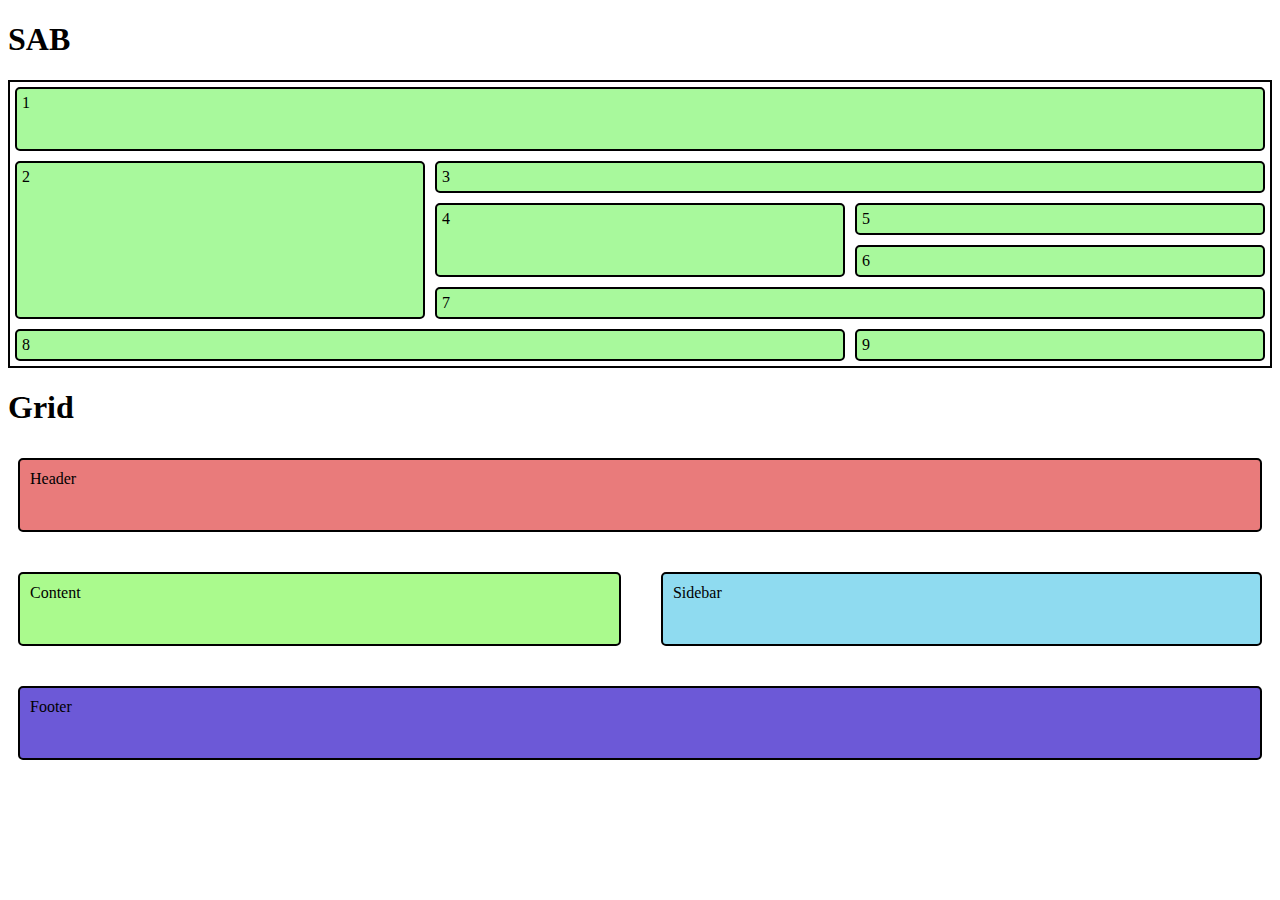
<file: Html-CSS/Grid/demo.html>
<!DOCTYPE html>
<html lang="en">
  <head>
    <meta charset="UTF-8" />
    <meta name="viewport" content="width=device-width, initial-scale=1.0" />
    <title>Document</title>
    <link rel="stylesheet" href="./styles.css" />
  </head>
  <body>
    <h1 class="">SAB</h1>

    <div class="bx">
      <div id="b1" class="box">1</div>
      <div id="b2" class="box">2</div>
      <div id="b3" class="box">3</div>
      <div id="b4" class="box">4</div>
      <div id="b5" class="box">5</div>
      <div id="b6" class="box">6</div>
      <div id="b7" class="box">7</div>
      <div id="b8" class="box">8</div>
      <div id="b9" class="box">9</div>
    </div>

    <h1>Grid</h1>
    <div class="cont">
      <div class="header">Header</div>
      <div class="content">Content</div>
      <div class="sidebar">Sidebar</div>
      <div class="footer">Footer</div>
    </div>
  </body>
</html>
</file>
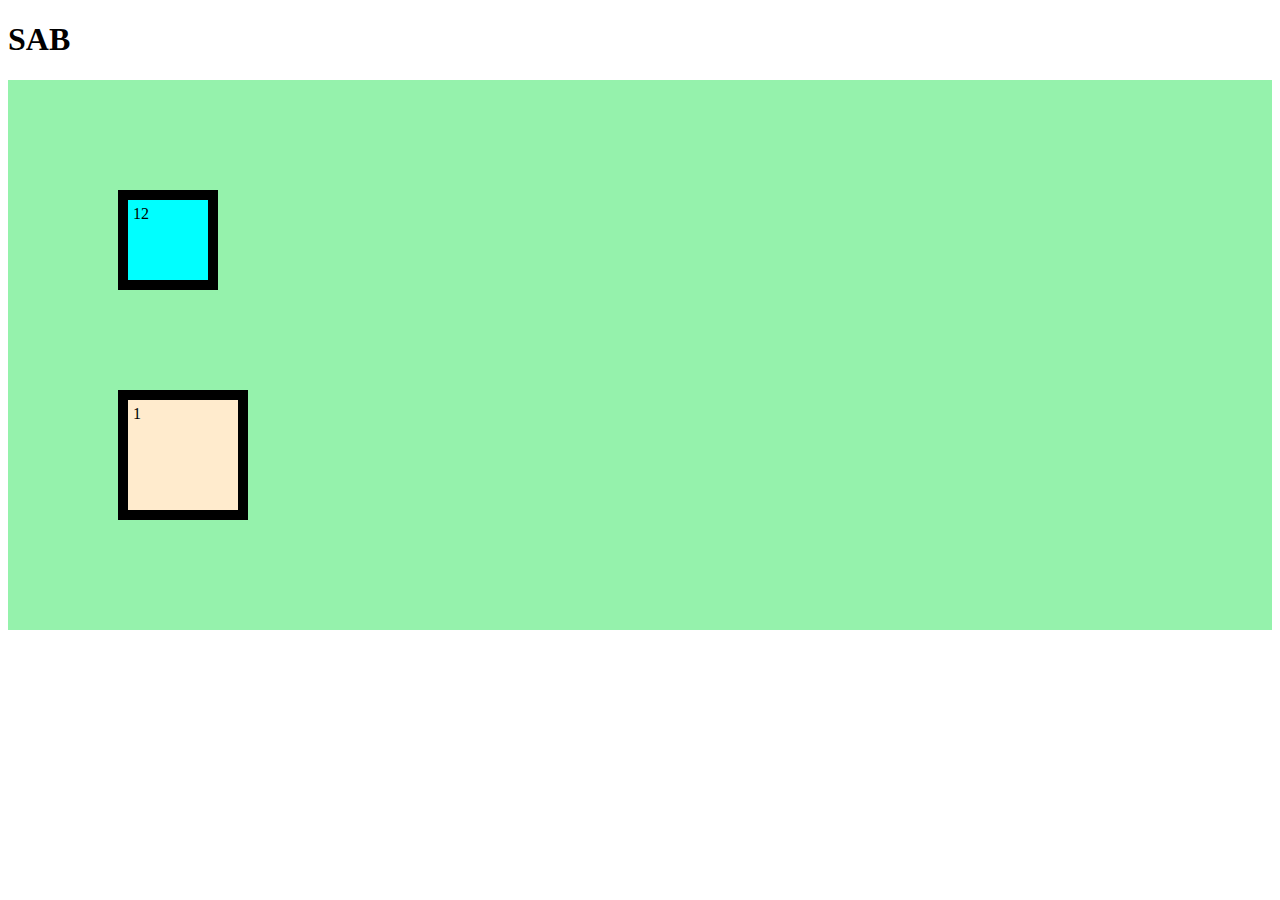
<file: Html-CSS/Flex/Border Box/demo.html>
<!DOCTYPE html>
<html lang="en">
  <head>
    <meta charset="UTF-8" />
    <meta name="viewport" content="width=device-width, initial-scale=1.0" />
    <title>Document</title>
    <link rel="stylesheet" href="./styles.css" />
  </head>
  <body>
    <h1 class="">SAB</h1>
    <h4></h4>
    <div class="c">
      <div class="c1">12</div>
      <div class="c2">1</div>
    </div>
  </body>
</html>
</file>
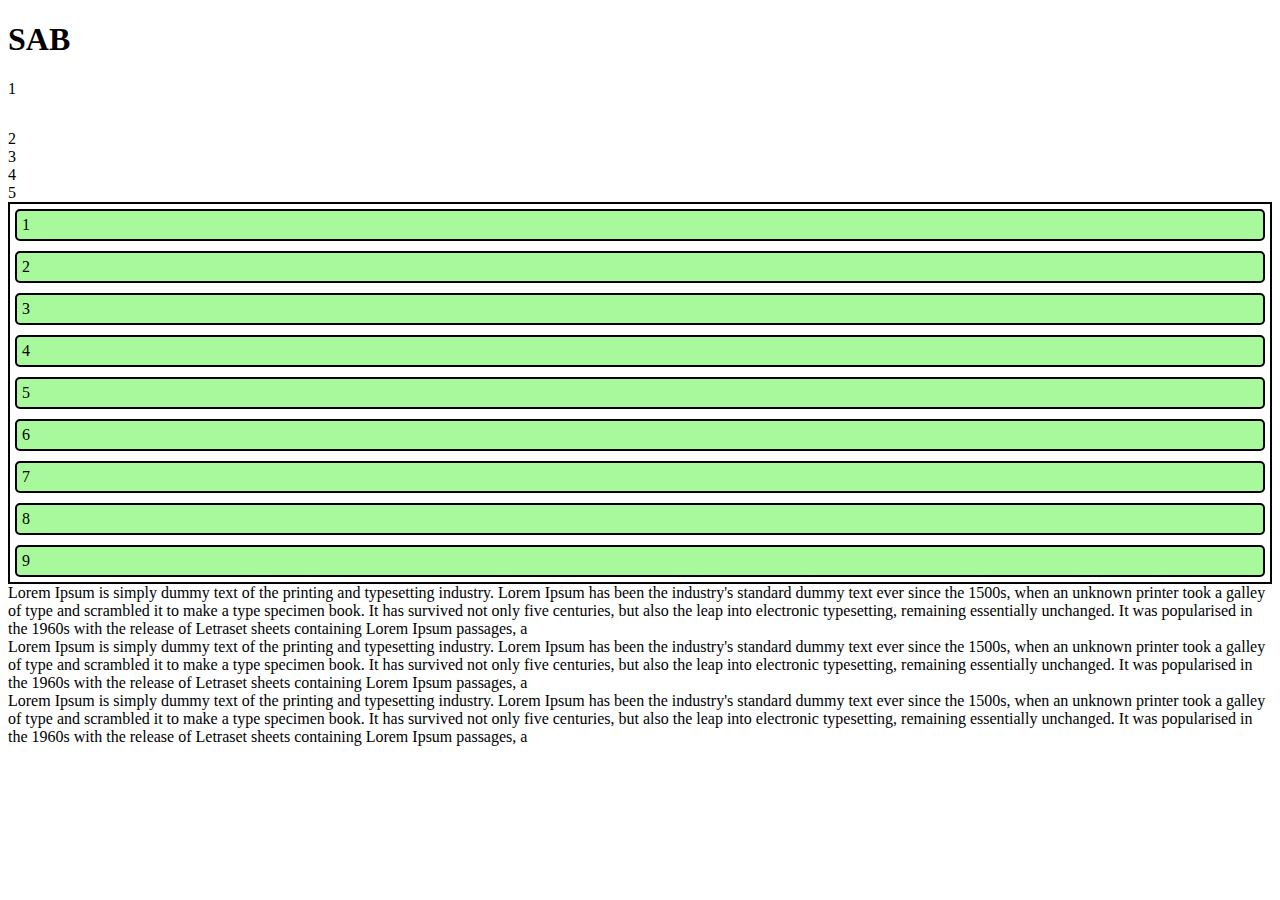
<file: Html-CSS/Flex/FlexBox/demo.html>
<!DOCTYPE html>
<html lang="en">
  <head>
    <meta charset="UTF-8" />
    <meta name="viewport" content="width=device-width, initial-scale=1.0" />
    <title>Document</title>
    <link rel="stylesheet" href="./styles.css" />
  </head>
  <body>
    <h1 class="">SAB</h1>

    <div class="bx1">
      <div id="b1" class="box1">1</div>
      <div class="box1">2</div>
      <div class="box1">3</div>
      <div class="box1">4</div>
      <div class="box1">5</div>
    </div>

    <div class="bx">
      <div class="box">1</div>
      <div class="box">2</div>
      <div class="box">3</div>
      <div class="box">4</div>
      <div class="box">5</div>
      <div class="box">6</div>
      <div class="box">7</div>
      <div class="box">8</div>
      <div class="box">9</div>
    </div>

    <div class="c">
      <div class="c1">
        Lorem Ipsum is simply dummy text of the printing and typesetting
        industry. Lorem Ipsum has been the industry's standard dummy text ever
        since the 1500s, when an unknown printer took a galley of type and
        scrambled it to make a type specimen book. It has survived not only five
        centuries, but also the leap into electronic typesetting, remaining
        essentially unchanged. It was popularised in the 1960s with the release
        of Letraset sheets containing Lorem Ipsum passages, a
      </div>
      <div class="c2">
        Lorem Ipsum is simply dummy text of the printing and typesetting
        industry. Lorem Ipsum has been the industry's standard dummy text ever
        since the 1500s, when an unknown printer took a galley of type and
        scrambled it to make a type specimen book. It has survived not only five
        centuries, but also the leap into electronic typesetting, remaining
        essentially unchanged. It was popularised in the 1960s with the release
        of Letraset sheets containing Lorem Ipsum passages, a
      </div>
      <div class="c3">
        Lorem Ipsum is simply dummy text of the printing and typesetting
        industry. Lorem Ipsum has been the industry's standard dummy text ever
        since the 1500s, when an unknown printer took a galley of type and
        scrambled it to make a type specimen book. It has survived not only five
        centuries, but also the leap into electronic typesetting, remaining
        essentially unchanged. It was popularised in the 1960s with the release
        of Letraset sheets containing Lorem Ipsum passages, a
      </div>
    </div>
  </body>
</html>
</file>
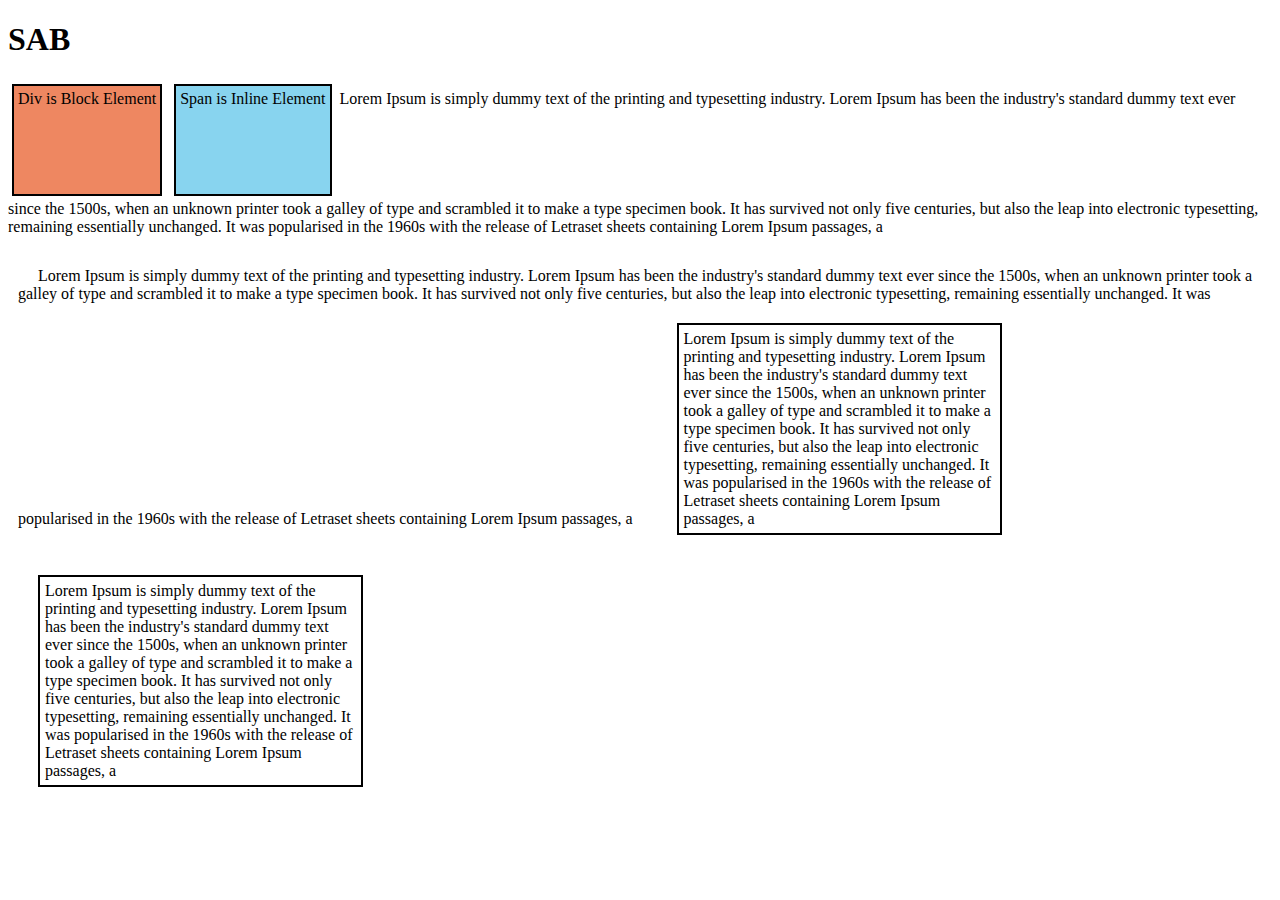
<file: Html-CSS/Flex/Inline Block'/demo.html>
<!DOCTYPE html>
<html lang="en">
  <head>
    <meta charset="UTF-8" />
    <meta name="viewport" content="width=device-width, initial-scale=1.0" />
    <title>Document</title>
    <link rel="stylesheet" href="./styles.css" />
  </head>
  <body>
    <h1 class="">SAB</h1>
    <div class="de">Div is Block Element</div>
    <span class="se">Span is Inline Element</span>
    <div class="c4">
      Lorem Ipsum is simply dummy text of the printing and typesetting industry.
      Lorem Ipsum has been the industry's standard dummy text ever since the
      1500s, when an unknown printer took a galley of type and scrambled it to
      make a type specimen book. It has survived not only five centuries, but
      also the leap into electronic typesetting, remaining essentially
      unchanged. It was popularised in the 1960s with the release of Letraset
      sheets containing Lorem Ipsum passages, a
    </div>

    <h4></h4>
    <div class="c">
      <div class="c1">
        Lorem Ipsum is simply dummy text of the printing and typesetting
        industry. Lorem Ipsum has been the industry's standard dummy text ever
        since the 1500s, when an unknown printer took a galley of type and
        scrambled it to make a type specimen book. It has survived not only five
        centuries, but also the leap into electronic typesetting, remaining
        essentially unchanged. It was popularised in the 1960s with the release
        of Letraset sheets containing Lorem Ipsum passages, a
      </div>
      <div class="c2">
        Lorem Ipsum is simply dummy text of the printing and typesetting
        industry. Lorem Ipsum has been the industry's standard dummy text ever
        since the 1500s, when an unknown printer took a galley of type and
        scrambled it to make a type specimen book. It has survived not only five
        centuries, but also the leap into electronic typesetting, remaining
        essentially unchanged. It was popularised in the 1960s with the release
        of Letraset sheets containing Lorem Ipsum passages, a
      </div>
      <div class="c3">
        Lorem Ipsum is simply dummy text of the printing and typesetting
        industry. Lorem Ipsum has been the industry's standard dummy text ever
        since the 1500s, when an unknown printer took a galley of type and
        scrambled it to make a type specimen book. It has survived not only five
        centuries, but also the leap into electronic typesetting, remaining
        essentially unchanged. It was popularised in the 1960s with the release
        of Letraset sheets containing Lorem Ipsum passages, a
      </div>
    </div>
  </body>
</html>
</file>
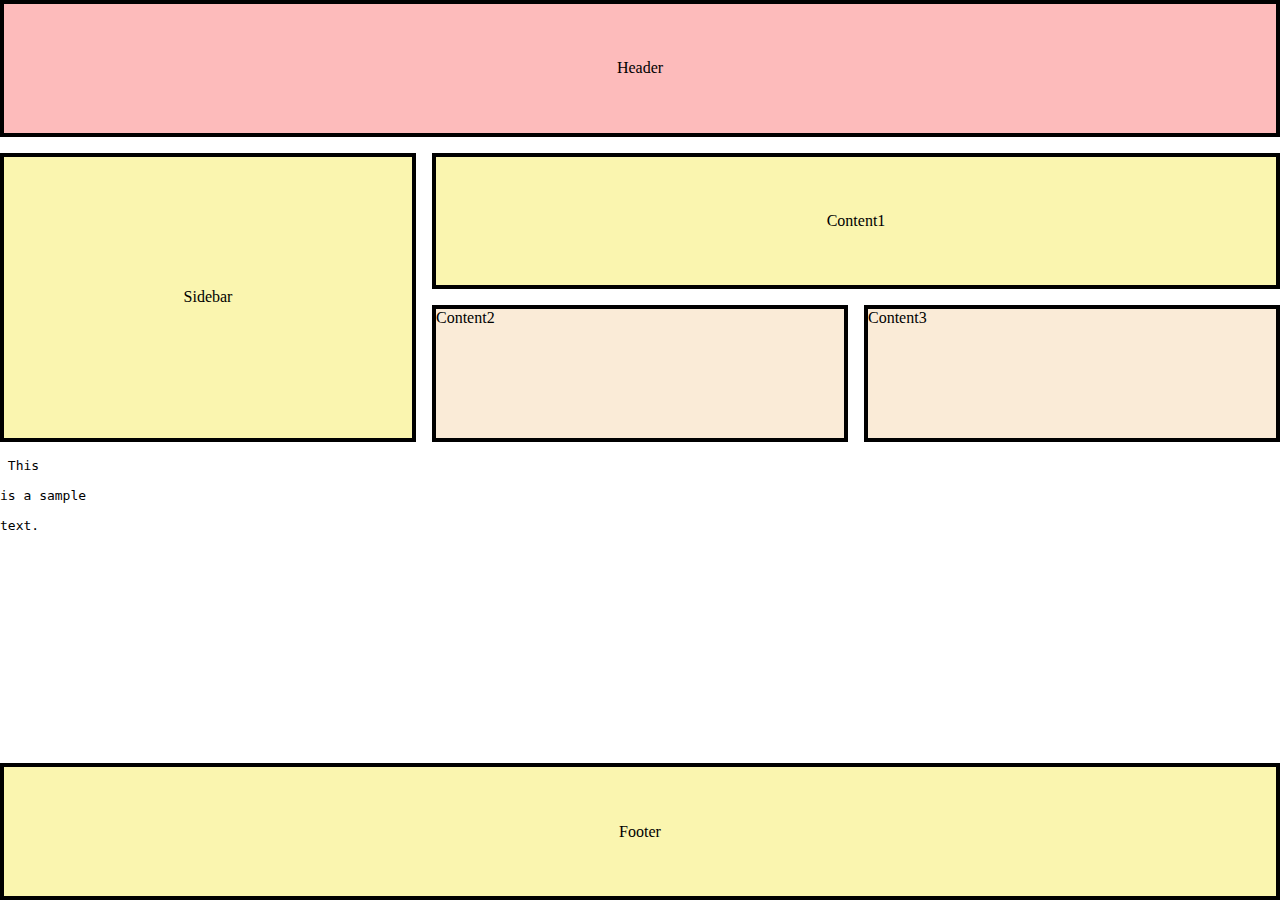
<file: Html-CSS/Grid/new/demo.html>
<!DOCTYPE html>
<html lang="en">
  <head>
    <meta charset="UTF-8" />
    <meta name="viewport" content="width=device-width, initial-scale=1.0" />
    <title>Document</title>
    <link rel="stylesheet" href="./styles.css" />
  </head>
  <body>
    <div class="container">
      <div class="item header">Header</div>
      <div class="item sidebar">Sidebar</div>
      <div class="item content1">Content1</div>
      <div class="item">Content2</div>
      <div class="item">Content3</div>
      <div class="item footer">Footer</div>
      <pre>
 This

is a sample

text.

</pre
      >
    </div>
  </body>
</html>
</file>
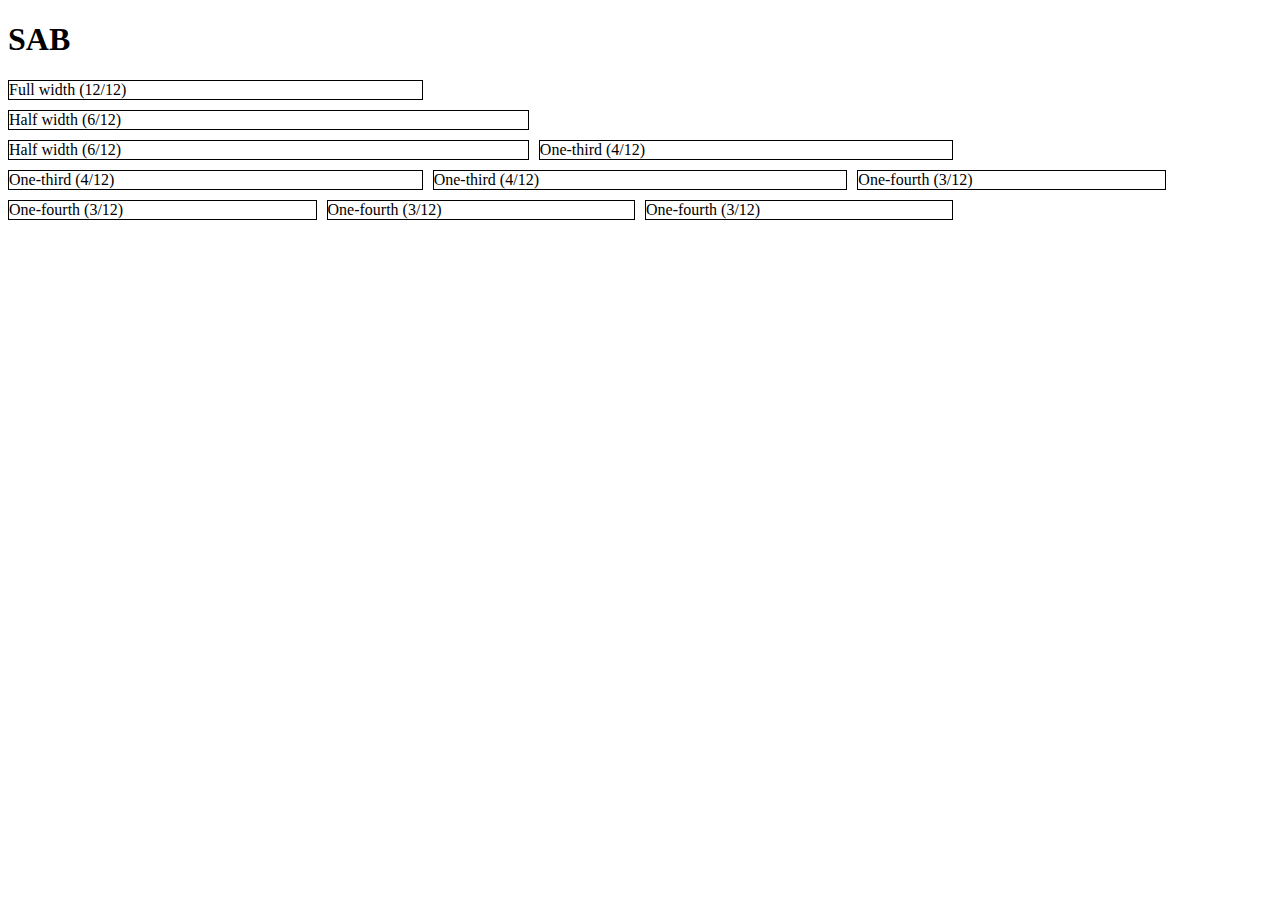
<file: Html-CSS/Grid/practise/demo.html>
<!DOCTYPE html>
<html lang="en">
  <head>
    <meta charset="UTF-8" />
    <meta name="viewport" content="width=device-width, initial-scale=1.0" />
    <title>Document</title>
    <link rel="stylesheet" href="./styles.css" />
  </head>
  <body>
    <h1 class="">SAB</h1>

    <div class="container">
      <div class="item1">Full width (12/12)</div>
      <div class="item2">Half width (6/12)</div>
      <div class="item2">Half width (6/12)</div>
      <div class="item3">One-third (4/12)</div>
      <div class="item3">One-third (4/12)</div>
      <div class="item3">One-third (4/12)</div>
      <div class="item4">One-fourth (3/12)</div>
      <div class="item4">One-fourth (3/12)</div>
      <div class="item4">One-fourth (3/12)</div>
      <div class="item4">One-fourth (3/12)</div>
    </div>
  </body>
</html>
</file>
<file: Html-CSS/Grid/styles.css>
/* 
   
    Grid : 
      1. repeat (3, 100px)
      2. Fraction : 1fr 1fr 2fr (for responsive )

        grid-row: 3 / 5;   strat/ end
          grid-coloumn : 3 / 5;
          grid area : 6 / 1 / 4 / 3   row start / coloumn start / row end / coloumn end
*/

.bx {
  border: 2px solid rgb(3, 3, 3);
  /* padding: 10px; */
  /* min-height: 600px; */

  display: grid;

  /* Width and height */
  /* grid-template-columns: 100px minmax(150px, auto) 100px; */

  /* grid-template-rows: 100px 150px 100px; */
  /* grid-template-rows: repeat(3, 220px) ; */
  /* grid-template-rows: 2fr 1fr 2fr; */
}

.box {
  background-color: rgb(168, 249, 156);
  border: 2px solid black;
  padding: 5px;
  margin: 5px;
  border-radius: 5px;
}

#b1 {
  height: 50px;
  grid-column-start: 1;
  grid-column-end: 4;
}

#b2 {
  grid-row-start: 2;
  grid-row-end: 6;
}
#b3 {
  grid-column: 2 / 4;
}

#b4 {
  grid-row: 3 / 5;
}
#b5 {
}
#b7 {
  grid-column: 2 / 4;
}
#b8 {
  grid-column: 1/3;
}

.cont {
  height: 100%;
  display: grid;
  grid-gap: 20px 20px;

  grid-template-areas:
    "header header"
    "content sidebar"
    "footer footer";
}

.header {
  border: 2px solid black;
  border-radius: 5px;
  background-color: rgb(233, 123, 123);
  height: 50px;
  margin: 10px;
  padding: 10px;

  grid-area: header;
}

.content {
  border: 2px solid black;
  border-radius: 5px;
  background-color: rgb(170, 250, 141);
  height: 50px;
  margin: 10px;
  padding: 10px;

  grid-area: content;
}
.sidebar {
  border: 2px solid black;
  border-radius: 5px;
  background-color: rgb(143, 219, 240);
  height: 50px;
  margin: 10px;
  padding: 10px;

  grid-area: sidebar;
}
.footer {
  border: 2px solid black;
  border-radius: 5px;
  background-color: rgb(108, 89, 215);
  height: 50px;
  margin: 10px;
  padding: 10px;

  grid-area: footer;
}
</file>
<file: Html-CSS/Flex/Border Box/styles.css>
/* 
    WITHOUT BORDER BOX HEIGHT AND WIDTH IS CALCULATED BY INCLUDING 
    MARGIN AND PADDING 
    WHERE AS WITH BBH HEIGHT IS ORIGINAL HEIGHT
*/

.c1{
    background-color: aqua;
    padding: 5px;
    margin: 100px;
    border: 10px solid black;
    height: 100px;
    width: 100px;
    box-sizing: border-box;
 }

.c2{
    background-color:blanchedalmond;
    padding: 5px;
    margin: 100px;
    border: 10px solid black;
    height: 100px;
    width: 100px;
    /* box-sizing: border-box; */
    
}

.c{
background-color: rgb(149, 242, 172);
    padding: 10px;
}
</file>
<file: Html-CSS/Flex/FlexBox/styles.css>
/* 
   
    Grid : 
      1. repeat (3, 100px)
      2. Fraction : 1fr 1fr 2fr (for responsive )

        grid-row: 3 / 5;   strat/ end
          grid-coloumn : 3 / 5;
          grid area : 6 / 1 / 4 / 3   row start / coloumn start / row end / coloumn end
*/

.bx {
  border: 2px solid rgb(3, 3, 3);
  /* padding: 10px; */
  /* min-height: 600px; */

  display: grid;

  /* Width and height */
  /* grid-template-columns: 100px minmax(150px, auto) 100px; */

  /* grid-template-rows: 100px 150px 100px; */
  /* grid-template-rows: repeat(3, 220px) ; */
  /* grid-template-rows: 2fr 1fr 2fr; */
}

.box {
  background-color: rgb(168, 249, 156);
  border: 2px solid black;
  padding: 5px;
  margin: 5px;
  border-radius: 5px;
}

#b1 {
  height: 50px;
  grid-column-start: 1;
  grid-column-end: 4;
}

#b2 {
  grid-row-start: 2;
  grid-row-end: 6;
}
#b3 {
  grid-column: 2 / 4;
}

#b4 {
  grid-row: 3 / 5;
}
#b5 {
}
#b7 {
  grid-column: 2 / 4;
}
#b8 {
  grid-column: 1/3;
}

.cont {
  height: 100%;
  display: grid;
  grid-gap: 20px 20px;

  grid-template-areas:
    "header header"
    "content sidebar"
    "footer footer";
}

.header {
  border: 2px solid black;
  border-radius: 5px;
  background-color: rgb(233, 123, 123);
  height: 50px;
  margin: 10px;
  padding: 10px;

  grid-area: header;
}

.content {
  border: 2px solid black;
  border-radius: 5px;
  background-color: rgb(170, 250, 141);
  height: 50px;
  margin: 10px;
  padding: 10px;

  grid-area: content;
}
.sidebar {
  border: 2px solid black;
  border-radius: 5px;
  background-color: rgb(143, 219, 240);
  height: 50px;
  margin: 10px;
  padding: 10px;

  grid-area: sidebar;
}
.footer {
  border: 2px solid black;
  border-radius: 5px;
  background-color: rgb(108, 89, 215);
  height: 50px;
  margin: 10px;
  padding: 10px;

  grid-area: footer;
}
</file>
<file: Html-CSS/Flex/Inline Block'/styles.css>
/* 
    display :  property specifies if/how
                an element is displayed

    block-level : start on a new line, take up the
                    full width available
                (h1, div, p, form, header, footer)
                can apply width height

    inline = do not start on a new line, width is limited to what is needed
                (span, a, img)
                cant apply width height
*/

.de {
  background-color: rgb(238, 135, 97);
  border: 2px solid black;
  padding: 4px;
  margin: 4px;
  /* width: 50%; */
  height: 100px;

  display: inline-block;
}

.se {
  background-color: rgb(136, 212, 239);
  border: 2px solid black;
  padding: 4px;
  margin: 4px;
  display: inline-block;
  /* width: 50%; */
  height: 100px;
}

.c4 {
  display: inline;
}

.c1 {
  margin: 20px;
  /* border: 2px solid black; */
  /* width: 25%; */
  display: inline;
}

.c2 {
  display: inline-block;
  padding: 5px;
  margin: 20px;
  border: 2px solid black;
  width: 25%;
}

.c3 {
  padding: 5px;
  margin: 20px;
  border: 2px solid black;
  width: 25%;
}

.c {
  padding: 10px;
}
</file>
<file: Html-CSS/Grid/new/styles.css>
* {
  margin: 0;
  padding: 0;
}

body {
  height: 100vh;
  width: 100vw;
}

.item {
  border: 4px solid black;
  background-color: antiquewhite;
}

.container {
  height: 100%;
  width: 100%;

  display: grid;
  gap: 1rem;

  grid-template-rows: repeat(6, 1fr);
  grid-template-columns: repeat(3, 1fr);
}

.header {
  grid-column-start: 1;
  grid-column-end: 4;
  background-color: rgb(253, 187, 187);
  text-align: center;
  align-content: center;
}

.footer {
  grid-column-start: 1;
  grid-column-end: 4;
  background-color: rgb(250, 245, 175);
  text-align: center;
  align-content: center;

  /* position: fixed;
  left: 0;
  bottom: 0;
  width: 100%;
  height: 40px; */

  grid-row-start: 6;
  grid-row-end: 7;
}

.sidebar {
  /* grid-column-start: 1;
  grid-column-end: 2; */
  grid-row-start: 2;
  grid-row-end: 4;
  background-color: rgb(250, 245, 175);
  text-align: center;
  align-content: center;
}

.content1 {
  grid-column-start: 2;
  grid-column-end: 4;
  background-color: rgb(250, 245, 175);
  text-align: center;
  align-content: center;
}

.content2 {
  grid-column-start: 2;
  grid-column-end: 4;
  background-color: rgb(250, 245, 175);
  text-align: center;
  align-content: center;
}

.content3 {
  grid-column-start: 2;
  grid-column-end: 4;
  background-color: rgb(250, 245, 175);
  text-align: center;
  align-content: center;
}

@media screen {
}
</file>
<file: Html-CSS/Grid/practise/styles.css>
.container {
  display: grid;
  grid-template-columns: repeat(12, 1fr); /* 12 equal columns */
  gap: 10px;
}
.item1 {
  grid-column: 1/5; /* full width (like col-12) */
  border: 1px solid black;
}

.item2 {
  grid-column: 1/6; /* half width (like col-6) */
  border: 1px solid black;
}

.item3 {
  grid-column: span 4; /* one-third (like col-4) */
  border: 1px solid black;
}

.item4 {
  grid-column: span 3; /* one-fourth (like col-3) */
  border: 1px solid black;
}
</file>
